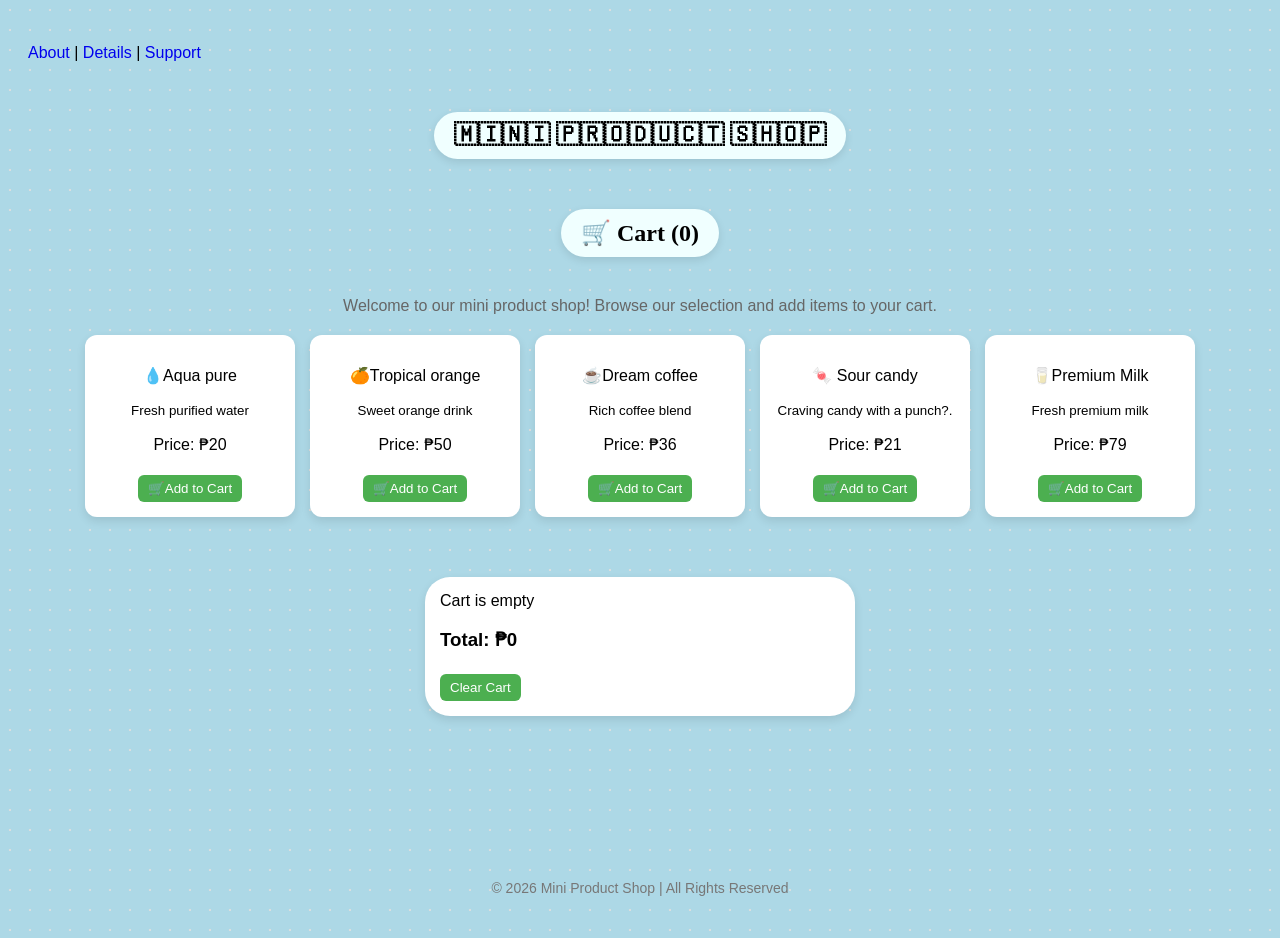
<file: index.html>
<!doctype html>
<html>
  <head>
    <title>Simple Shopping Cart</title>
    <link rel="stylesheet" type="text/css" href="style.css" />
  </head>
  <body>
    <p class="shop-links">
      <a href="#">About</a> | <a href="#">Details</a> |
      <a href="#">Support</a>
    </p>
    <h2>​🇲​​🇮​​🇳​​🇮​ ​🇵​​🇷​​🇴​​🇩​​🇺​​🇨​​🇹​ ​🇸​​🇭​​🇴​​🇵​</h2>
    <h2>🛒 Cart (<span id="cartCount">0</span>)</h2>
    <div class="shop-info">
      <p>
        Welcome to our mini product shop! Browse our selection and add items to
        your cart.
      </p>
    </div>
    <div class="products" id="productList"></div>
    <div class="cart">
      <div id="cartItems">Cart is empty</div>
      <h3>Total: ₱<span id="total">0</span></h3>
      <button onclick="clearCart()">Clear Cart</button>
    </div>
    <footer>
      <p>© 2026 Mini Product Shop | All Rights Reserved</p>
    </footer>

    <script src="interact.js"></script>
  </body>
</html>
</file>
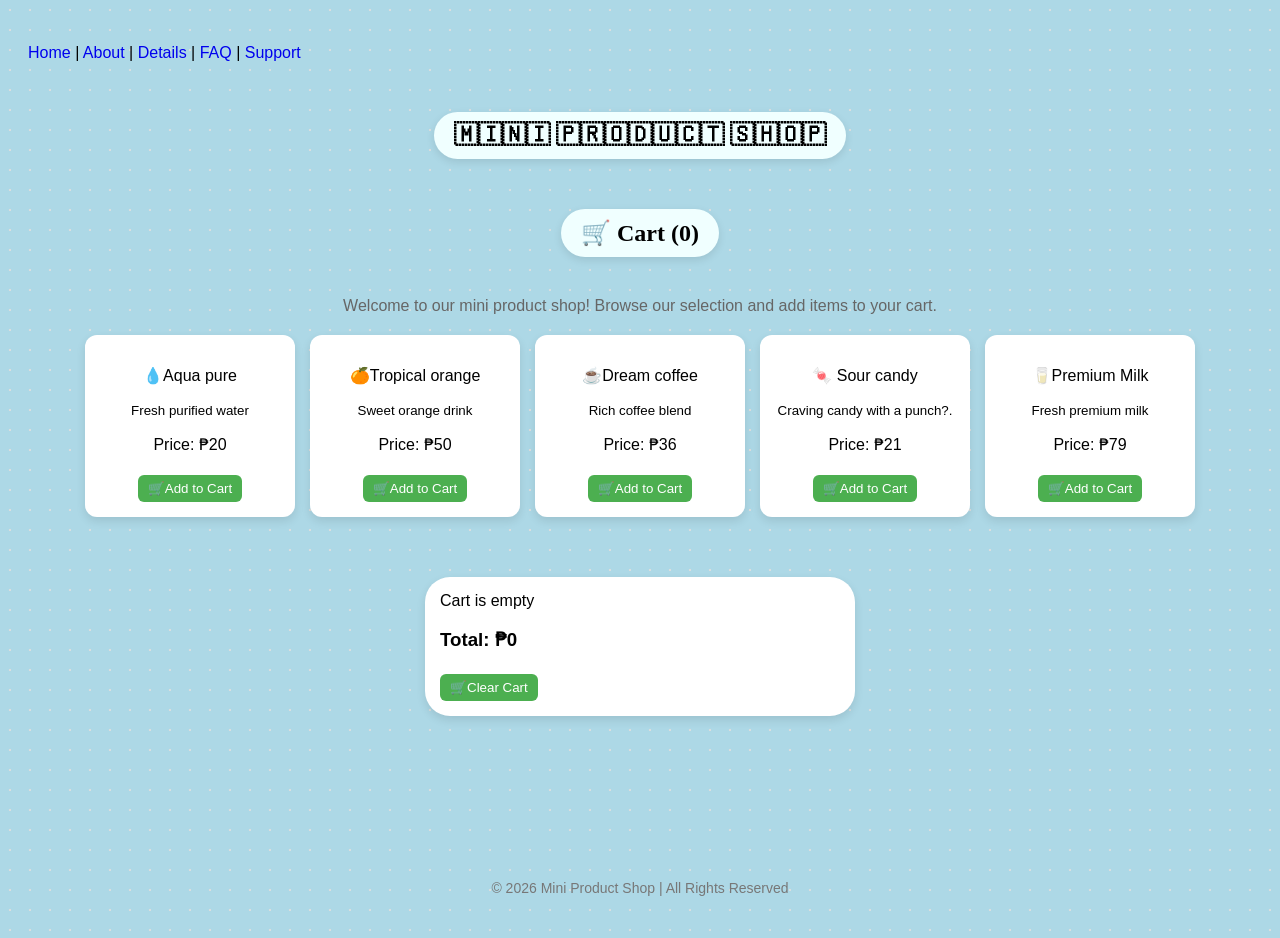
<file: page.html>
<!doctype html>
<html>
  <head>
    <title>Simple Shopping Cart</title>
    <link rel="stylesheet" type="text/css" href="style.css" />
  </head>
  <body>
    <p class="shop-links">
      <a href="#home">Home</a> |
      <a href="#About">About</a> |
      <a href="#details">Details</a> | 
      <a href="#faq">FAQ</a> | 
      <a href="#support">Support</a>
    </p>
    <h2>​🇲​​🇮​​🇳​​🇮​ ​🇵​​🇷​​🇴​​🇩​​🇺​​🇨​​🇹​ ​🇸​​🇭​​🇴​​🇵​</h2>
    <h2>🛒 Cart (<span id="cartCount">0</span>)</h2>
    <div class="shop-info">
      <p>Welcome to our mini product shop! 
  Browse our selection and add items to your cart.</p>
    </div>
    <div class="products" id="productList"></div>
    <div class="cart">
      <div id="cartItems">Cart is empty</div>
      <h3>Total: ₱<span id="total">0</span></h3>
      <button onclick="clearCart()">🛒Clear Cart</button>
    </div>
    <footer>
      <p>© 2026 Mini Product Shop | All Rights Reserved</p>
    </footer>

    <script src="interact.js"></script>
  </body>
</html>
</file>
<file: style.css>
body {
  font-family: Arial;
  padding: 20px;
  background: lightblue;
  background-image: radial-gradient(#ddd 1px, transparent 1px);
  background-size: 20px 20px;
}

.shop-links,
a {
  text-decoration: none;
  size: 5px;
}

h2 {
  display: inline-block;
  margin-top: 50px;
  font-size: 24px;
  font-weight: bold;
  font-family: cursive;
  background: azure;
  padding: 10px 20px;
  size: 75px;
  box-shadow: 0 3px 8px rgba(0, 0, 0, 0.1);
}

h2 {
  display: block;
  width: fit-content;
  margin-left: auto;
  margin-right: auto;
  border-radius: 25px;
}

.shop-info {
  text-align: center;
  margin-top: 40px;
  margin-bottom: 20px;
}

.shop-info p {
  color: #666;
}

.products {
  display: flex;
  flex-wrap: wrap;
  gap: 15px;
  justify-content: center;
  margin-top: 20px;
}

.cart {
  background: white;
  border-radius: 25px;
  padding: 15px;
  margin: 60px auto;
  max-width: 400px;
  box-shadow: 0 4px 10px rgba(0, 0, 0, 0.1);
}

.product {
  width: 180px;
  background: white;
  border-radius: 12px;
  padding: 15px;
  text-align: center;
  box-shadow: 0 4px 10px rgba(0, 0, 0, 0.1);
  transition: 0.2s;
}

.product:hover {
  transform: translateY(-5px);
}

button {
  margin-top: 5px;
  padding: 6px 10px;
  border: none;
  border-radius: 6px;
  cursor: pointer;
}

button:hover {
  opacity: 0.85;
}

button {
  background: #4caf50;
  color: white;
}

button[disabled] {
  background: gray;
  cursor: not-allowed;
}

footer {
  text-align: center;
  margin-top: 50px;
  color: #777;
  font-size: 14px;
  padding-top: 90px;
}
</file>
